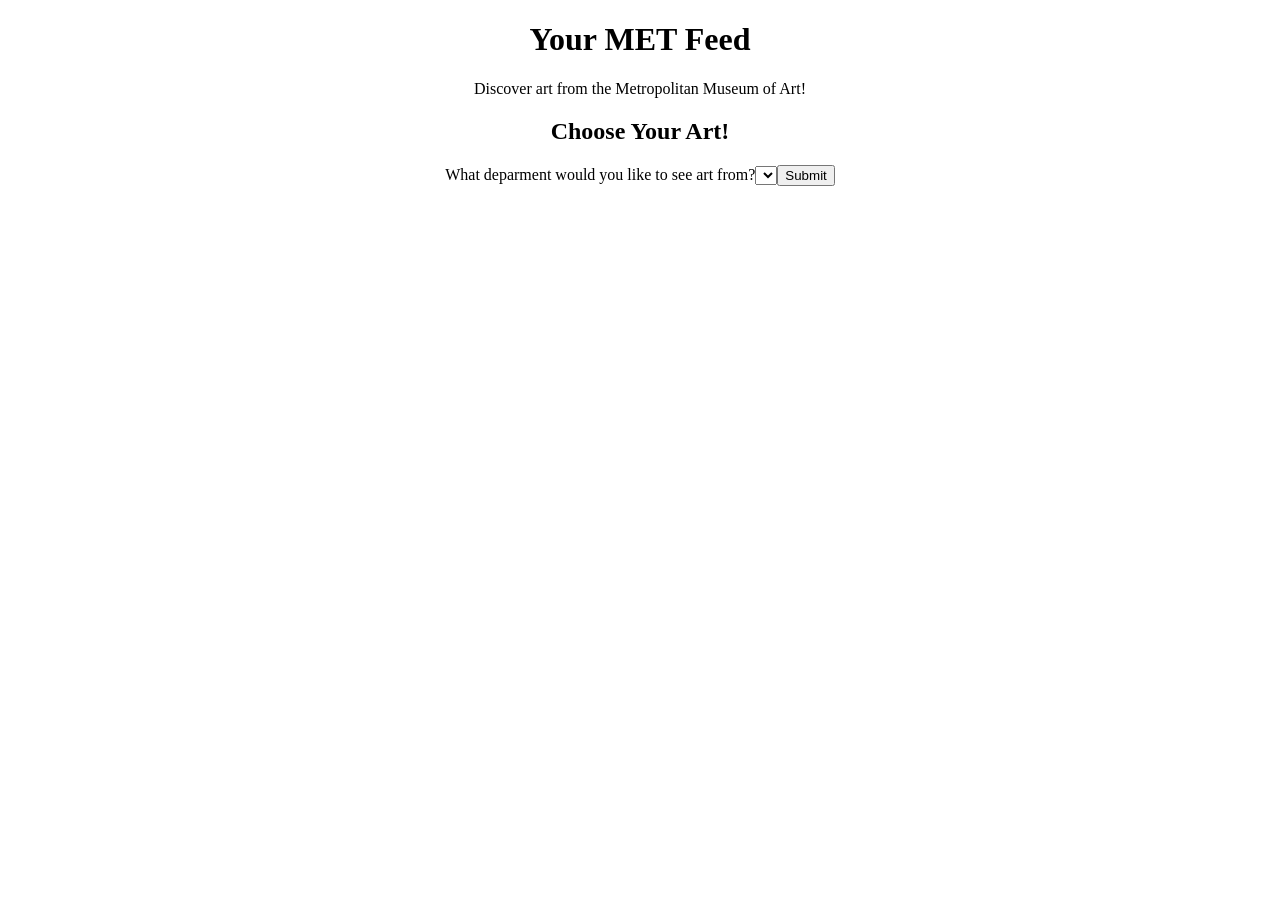
<file: project/index.html>
<!DOCTYPE html>
<html>
<head>
    <link rel="stylesheet" href="styles.css"/>
</head>

 <body>


    <h1 id="heading">Your MET Feed</h1>
    <p id="sub-heading">Discover art from the Metropolitan Museum of Art!</p>


    <h2>Choose Your Art!</h2>
    <div class="form"> 
        <label>What deparment would you like to see art from?</label>
        <select id="deparments">
        
        </select>
        <button id="submit">Submit</button>
    </div>
    
    <div id="artwork-container" class="artwork">
        <!-- cards will be added here by JavaScript -->
    </div>

<script src="script.js"></script>
 </body>

</html>
</file>
<file: project/styles.css>
h1 {
    display: flex;
    justify-content: center;
    align-items: center;
}

p {
    display: flex;
    justify-content: center;
    align-items: center;
}

h2 {
    display: flex;
    justify-content: center;
    align-items: center;
}



.form {
    display: flex;
    justify-content: center;
    align-items: center;
}

#art-img{
    max-width: 800px;
    max-height: 800px;
    display: block;
}

.artwork {
    display: grid;
    grid-template-columns: repeat(auto-fit, minmax(300px, 1fr));
    gap: 20px;
    padding: 20px;
}

.art-card {
    border: 1px solid #ccc;
    border-radius: 8px;
    padding: 15px;
    text-align: center;
    box-shadow: 0 2px 8px rgba(0,0,0,0.1);
}

.art-card img {
    max-width: 100%;
    max-height: 300px;
    object-fit: contain;
    margin-bottom: 10px;
}

.art-card p {
    display: block;
    justify-content: left;
    margin: 8px 0;
    font-size: 14px;
}
</file>
